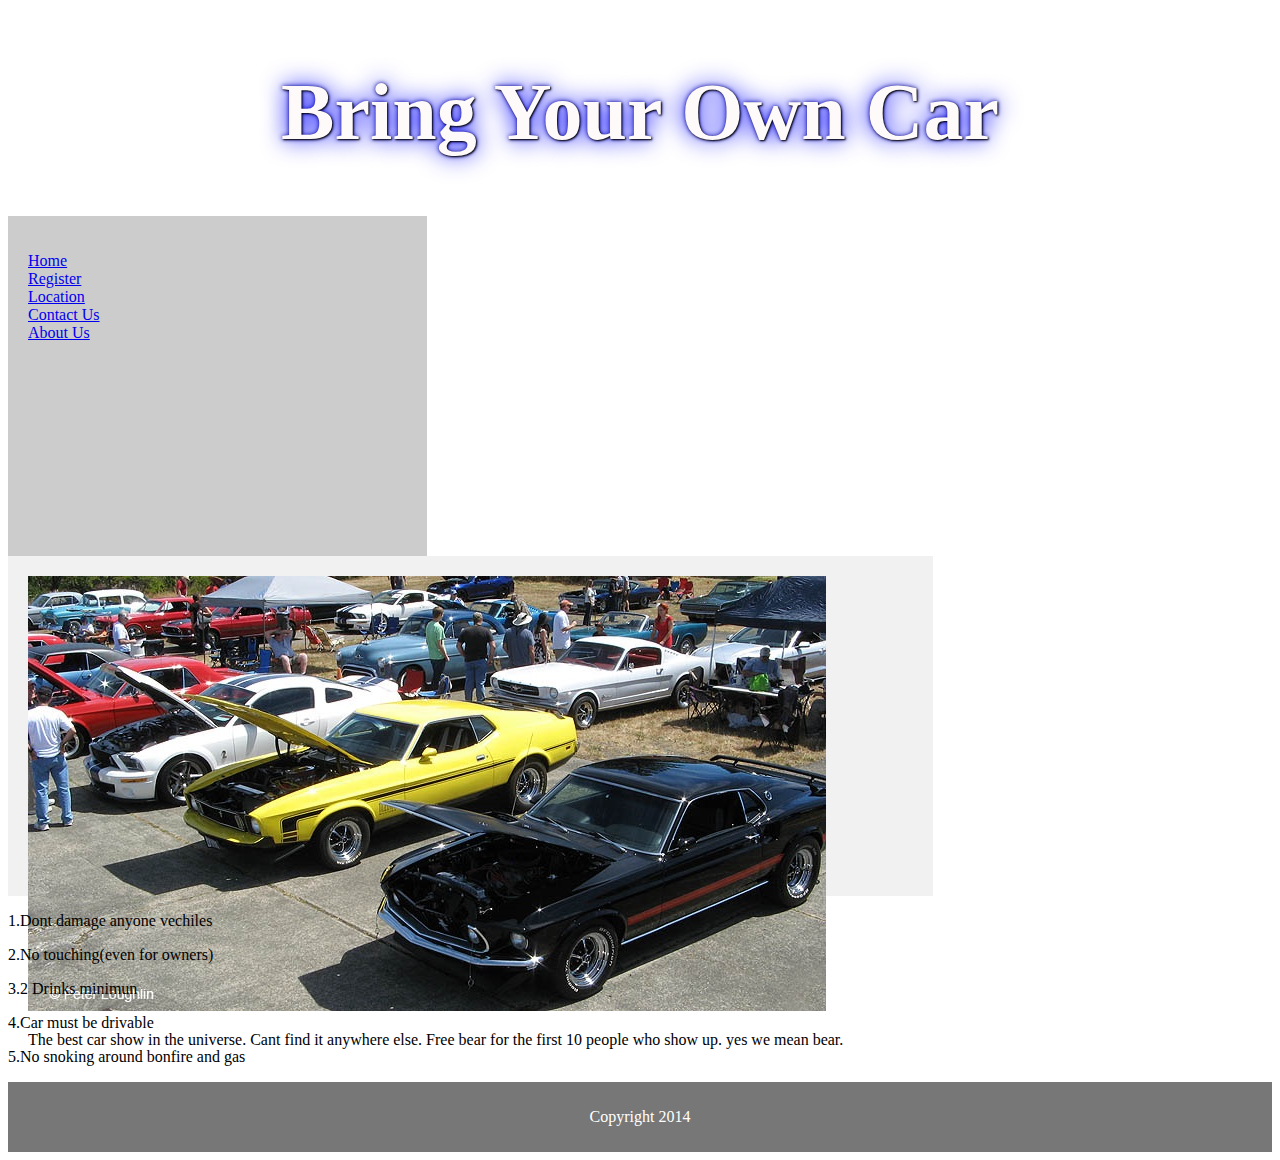
<file: index.html>
<!DOCTYPE html>
<html>
    <head>
       
        <title> 
            BYOC
        </title>
        
        <link rel="stylesheet" href="index.css">
    </head>
    <body>
        <header>
            <h1>Bring Your Own Car</h1>
        </header>
        <section>
            <nav>
            <ul>
                <li>
                    <a href="index.html">Home</a>
                </li>
                <li>
                    <a href="register.html">Register</a>
                </li>
                <li>
                    <a href="location.html">Location</a>
                </li>
                <li>
                    <a href="contact.html">Contact Us</a>
                </li>
                <li>
                    <a href="about-us_html.html">About Us</a>
                </li>
            </ul>
        </nav>
        <article>
            <img src="carshow.jpg">
            <p>
                    The best car show in the universe. Cant find it anywhere else. 
                    Free bear for the first 10 people who show up. yes we mean bear.
                </p>
        </section>
    </article>
            <p>1.Dont damage anyone vechiles</p>
            <p>2.No touching(even for owners)</p>
            <p>3.2 Drinks minimun</p>
            <p>4.Car must be drivable</p>
            <p>5.No snoking around bonfire and gas</p>
        <footer>
            <p>Copyright 2014</p>
        </footer>
    </body>
</html>
</file>
<file: index.css>
header {
   color:snow;
   text-align: center;
   padding: 5px;
   font-family: initial;
   text-shadow: 1px 1px 2px black, 0 0 25px blue, 0 0 5px darkblue;
   font-size: 40px;
   background-image: url('https://gifimage.net/wp-content/uploads/2017/09/animated-car-gif-9.gif');
 }
/* Create two columns/boxes that floats next to each other */
nav {
  float: left;
  width: 30%;
  height: 300px; /* only for demonstration, should be removed */
  background: #ccc;
  padding: 20px;
}

/* Style the list inside the menu */
nav ul {
  list-style-type: none;
  padding: 0;
}

article {
  float: left;
  padding: 20px;
  width: 70%;
  background-color: #f1f1f1;
  height: 300px; /* only for demonstration, should be removed */
}

/* Clear floats after the columns */
section:after {
  content: "";
  display: table;
  clear: both;
}

/* Style the footer */
footer {
  background-color: #777;
  padding: 10px;
  text-align: center;
  color: white;
}

/* Responsive layout - makes the two columns/boxes stack on top of each other instead of next to each other, on small screens */
@media (max-width: 600px) {
  nav, article {
    width: 100%;
    height: auto;
  }
}
</file>
